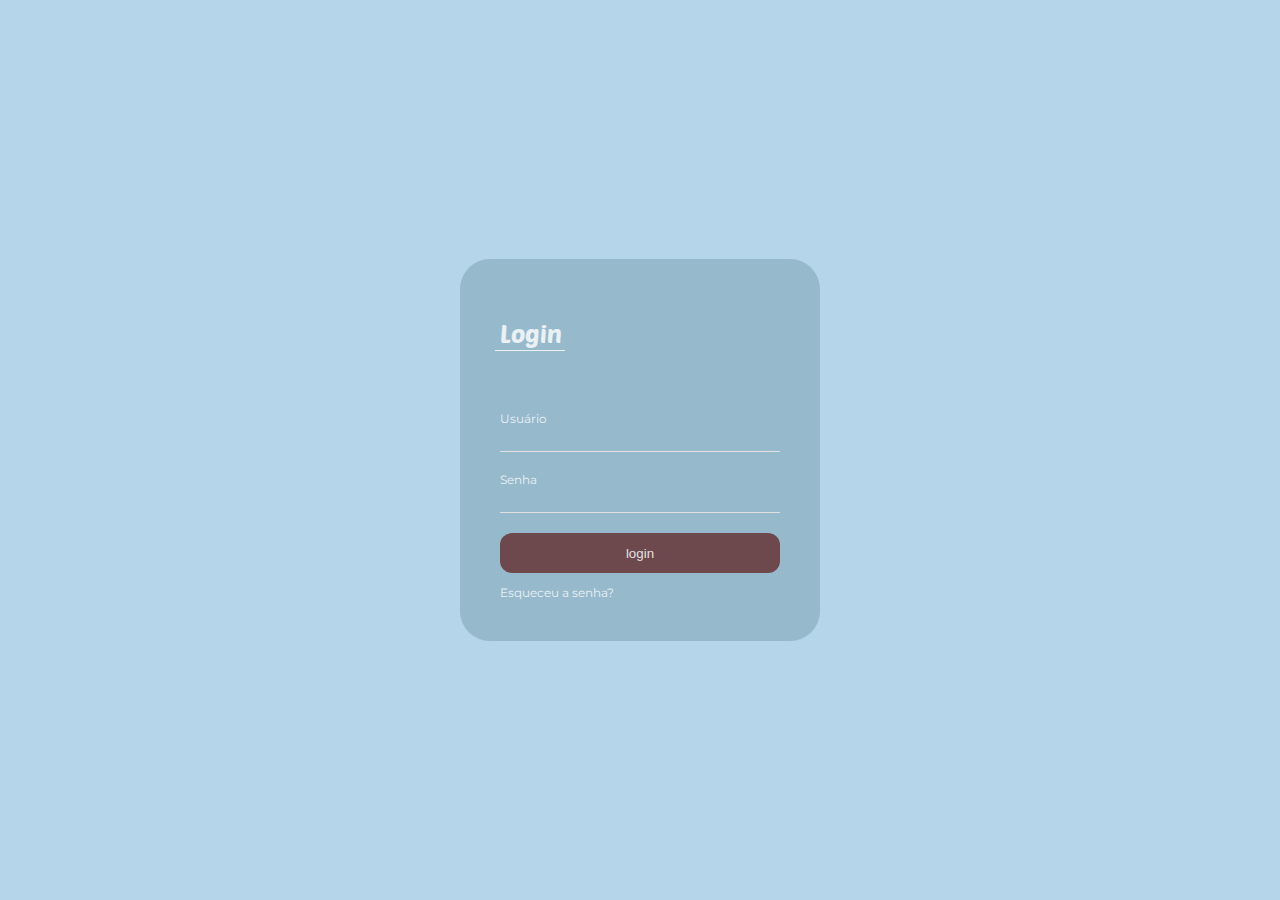
<file: SkyWay/login.html>
<!DOCTYPE html>
<html lang="pt-br">

<head>
    <meta charset="UTF-8">
    <meta http-equiv="X-UA-Compatible" content="IE=edge">
    <meta name="viewport" content="width=device-width, initial-scale=1.0">
    <link rel="stylesheet" href="login/css/style.css">
    <title>Login</title>
</head>

<body>


    <div id="login">

        <form class="card">

            <div class="card-header">

                <h2>Login</h2>

            </div>

            <div class="card-content">

                <div class="card-content-area">

                    <label for="usuario">Usuário</label>

                    <input type="text" id="usuario" autocomplete="off">

                </div>

                <div class="card-content-area">

                    <label for="password">Senha</label>

                    <input type="password" id="password" autocomplete="off">

                </div>

            </div>

            <div class="card-footer">

                <input type="submit" value="login" class="submit">
                <div class="fonte">
                    <a href="#" class="recuperar_senha">Esqueceu a senha?</a>
                </div>
                

            </div>

        </form>

    </div>

</body>

</html>
</file>
<file: SkyWay/login/css/style.css>
@import url("https://fonts.googleapis.com/css2?family=Poetsen+One&display=swap");
@import url("https://fonts.googleapis.com/css2?family=Montserrat:ital,wght@0,100..900;1,100..900&display=swap");
body {
  padding: 0;
  margin: 0;
  background-color: #b5d5eb;
}

#login {
  display: flex;
  align-items: center;
  justify-content: center;
  height: 100vh;
}

.card {
  background-color: rgba(83, 122, 134, 0.3);
  padding: 40px;
  border-radius: 30px;
  width: 280px;
}

.card-header {
  padding-bottom: 50px;
  opacity: 0.8;
  color: #ffffff;
}

.card-header::after {
  content: "";
  width: 70px;
  height: 1px;
  background-color: #fff;
  display: block;
  margin-top: -17px;
  margin-left: -5px;
}

.card-content label {
  color: #fff;
  font-size: 12px;
  opacity: 0.8;
}

.card-content-area {
  display: flex;
  flex-direction: column;
  padding: 10px 0;
  font-family: "Montserrat", sans-serif;
  font-optical-sizing: auto;
  font-style: normal;
}

.card-content-area input {
  margin-top: 10px;
  padding: 0 5px;
  background-color: transparent;
  border: none;
  border-bottom: 1px solid #e1e1e1;
  outline: none;
  color: #fff;
}

.card-footer {
  display: flex;
  flex-direction: column;
}

.card-footer .submit {
  width: 100%;
  height: 40px;
  background-color: #6d484d;
  border: none;
  color: #e1e1e1;
  margin: 10px 0;
  border-radius: 12px;
}

.card-footer a {
  text-align: center;
  font-size: 12px;
  opacity: 0.8;
  color: #fff;
  text-decoration: none;
  font-family: "Montserrat", sans-serif;
  font-optical-sizing: auto;
  font-style: normal;
}

h2 {
  font-family: "Poetsen One", sans-serif;
  font-weight: 400;
  font-style: normal;
}/*# sourceMappingURL=style.css.map */
</file>
